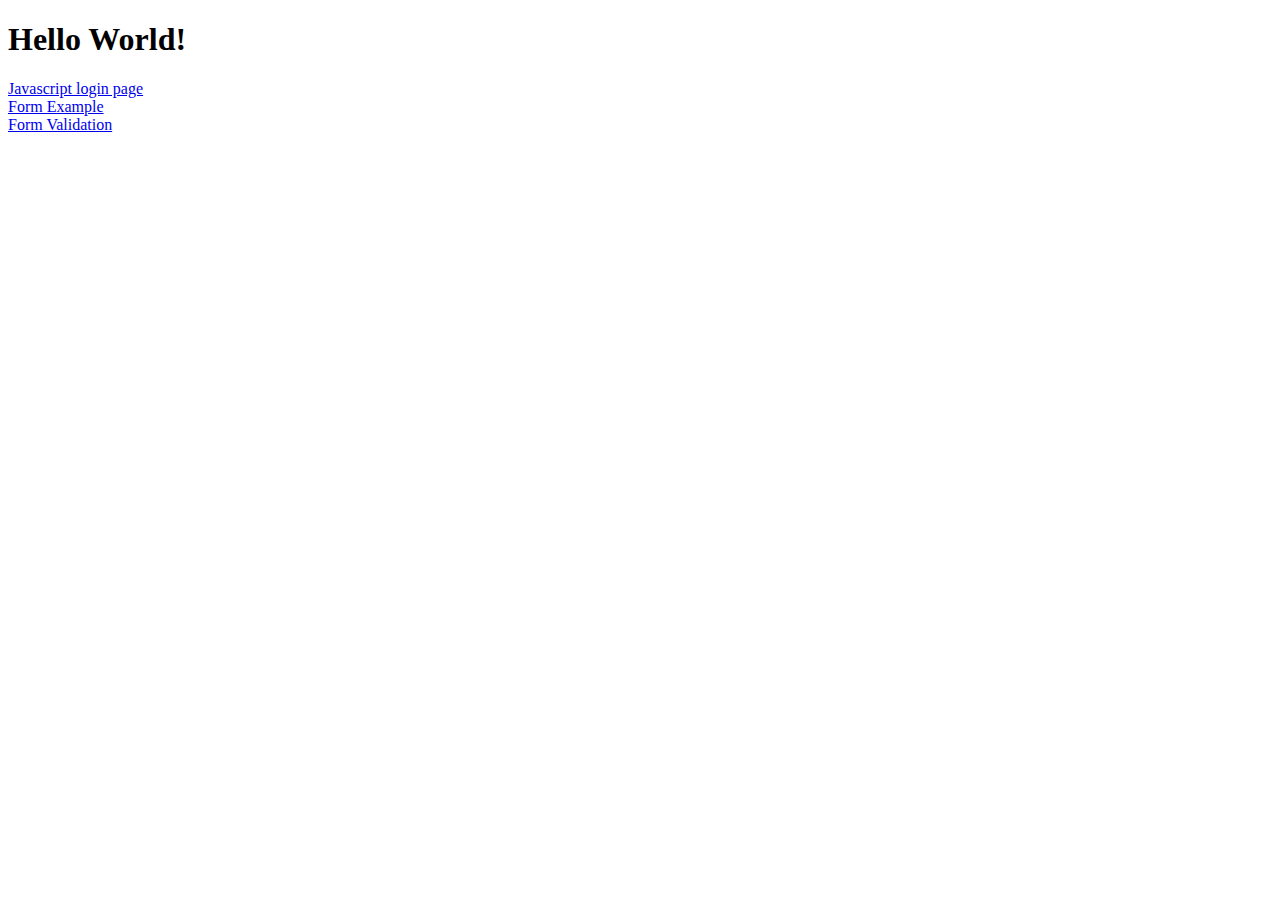
<file: NetBeansProjects/FirstProject/FirstProject/src/main/webapp/index.html>
<!DOCTYPE html>
<html>
    <head>
        <title>Start Page</title>
        <meta http-equiv="Content-Type" content="text/html; charset=UTF-8">
    </head>
    <body>
        <h1>Hello World!</h1>
     

        <a href="javascript_login.html">Javascript login page</a><br>
        <a href="formexample.html">Form Example</a><br>
        <a href="formvalidation.html">Form Validation</a><br>
    </body>
</html>
</file>
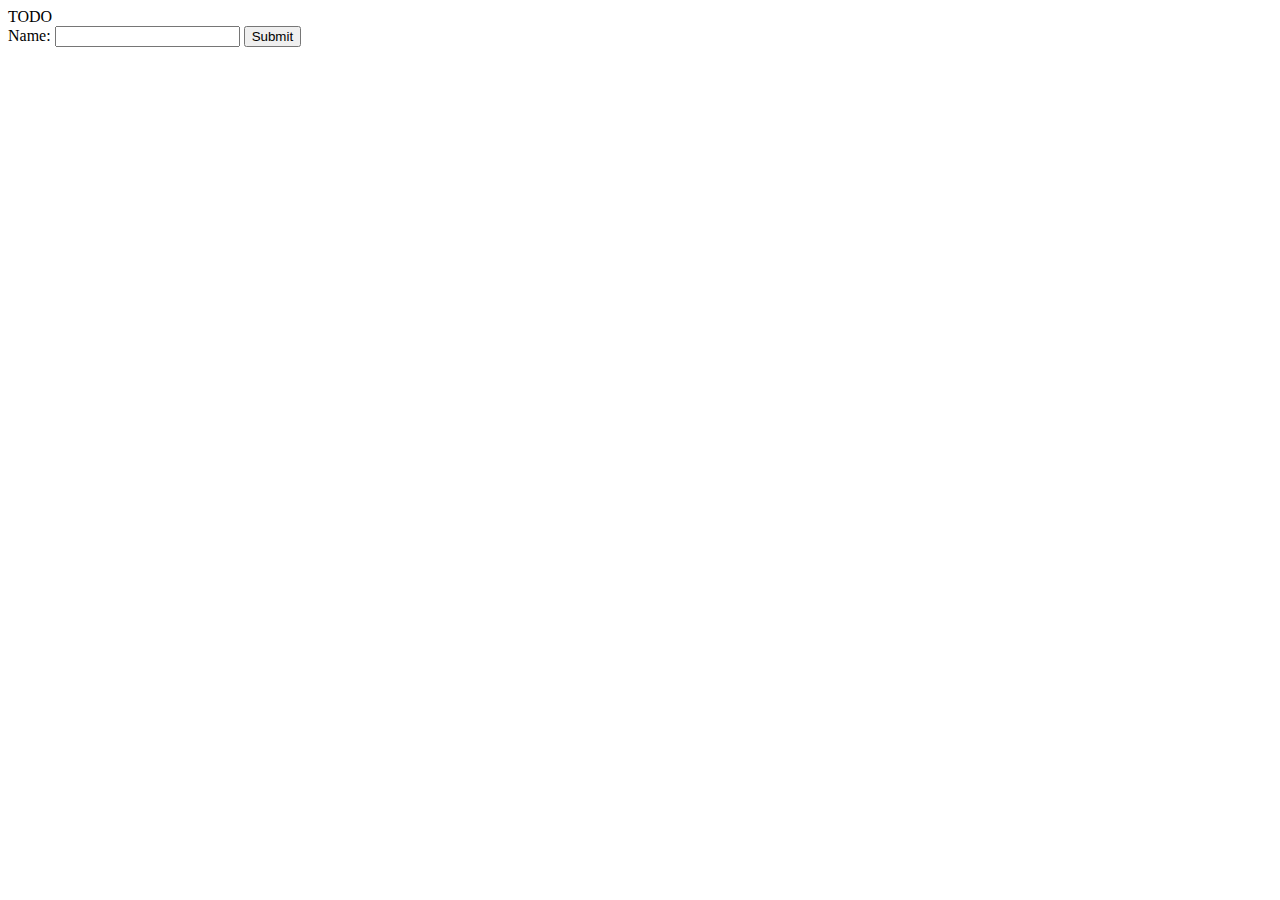
<file: NetBeansProjects/FirstProject/FirstProject/src/main/webapp/formexample.html>
<!DOCTYPE html>
<!--
To change this license header, choose License Headers in Project Properties.
To change this template file, choose Tools | Templates
and open the template in the editor.
-->
<html>
  <head>
    <title>TODO supply a title</title>
    <meta charset="UTF-8">
    <meta name="viewport" content="width=device-width, initial-scale=1.0">
  </head>
  <body>
    <div>TODO <form name="myForm" action="demo_form.asp" onsubmit="return validateForm()" method="post">
Name: <input type="text" name="fname">
<input type="submit" value="Submit">
</form>
    </div>
  </body>
</html>
</file>
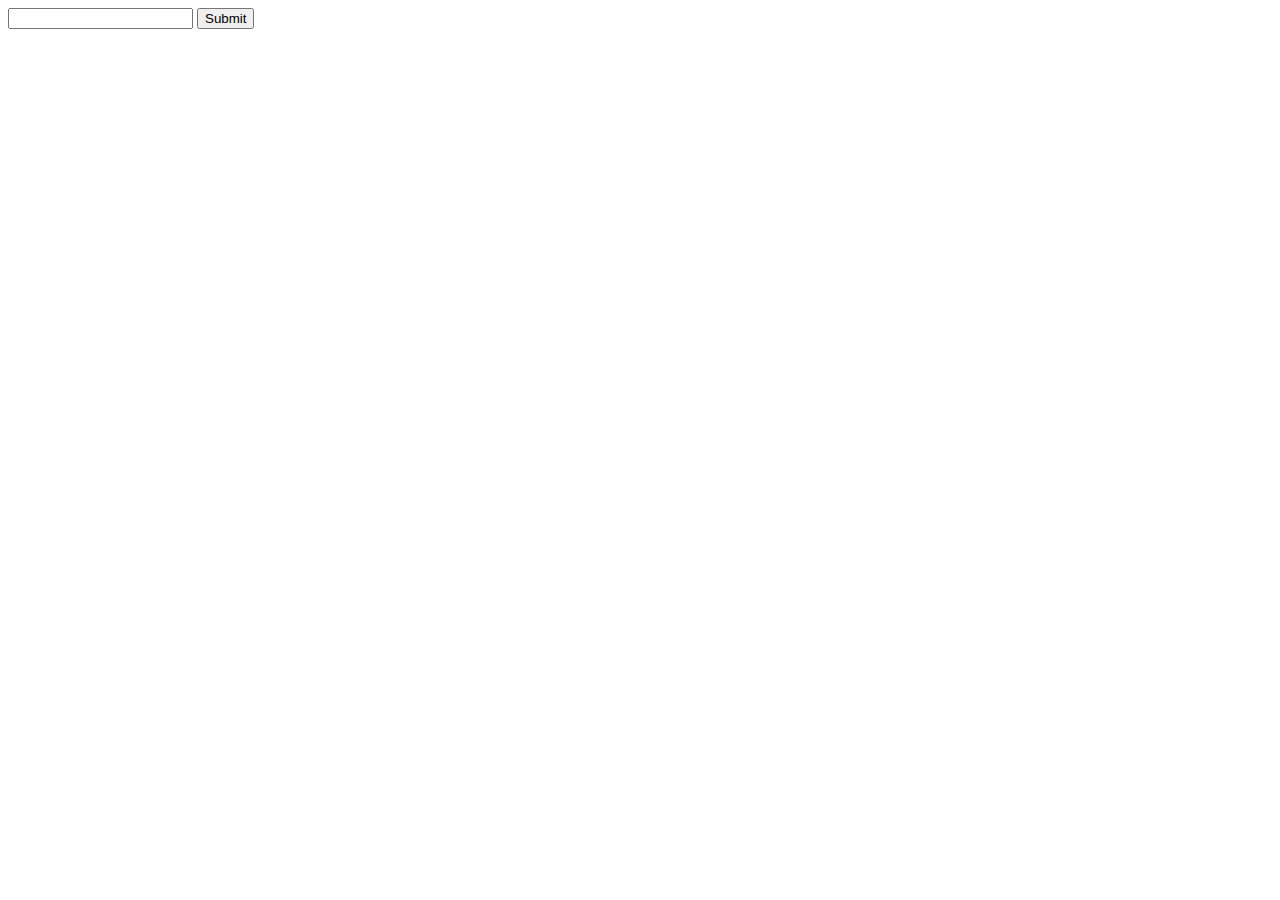
<file: NetBeansProjects/FirstProject/FirstProject/src/main/webapp/formvalidation.html>
<!DOCTYPE html>
<!--
To change this license header, choose License Headers in Project Properties.
To change this template file, choose Tools | Templates
and open the template in the editor.
-->
<html>
  <head>
    <title>TODO supply a title</title>
    <meta charset="UTF-8">
    <meta name="viewport" content="width=device-width, initial-scale=1.0">
  </head>
  <body>
    <div>
      <form action="demo_form.asp" method="post">
  <input type="text" name="fname" required>
  <input type="submit" value="Submit">
</form>
    
    
    </div>
  </body>
</html>
</file>
